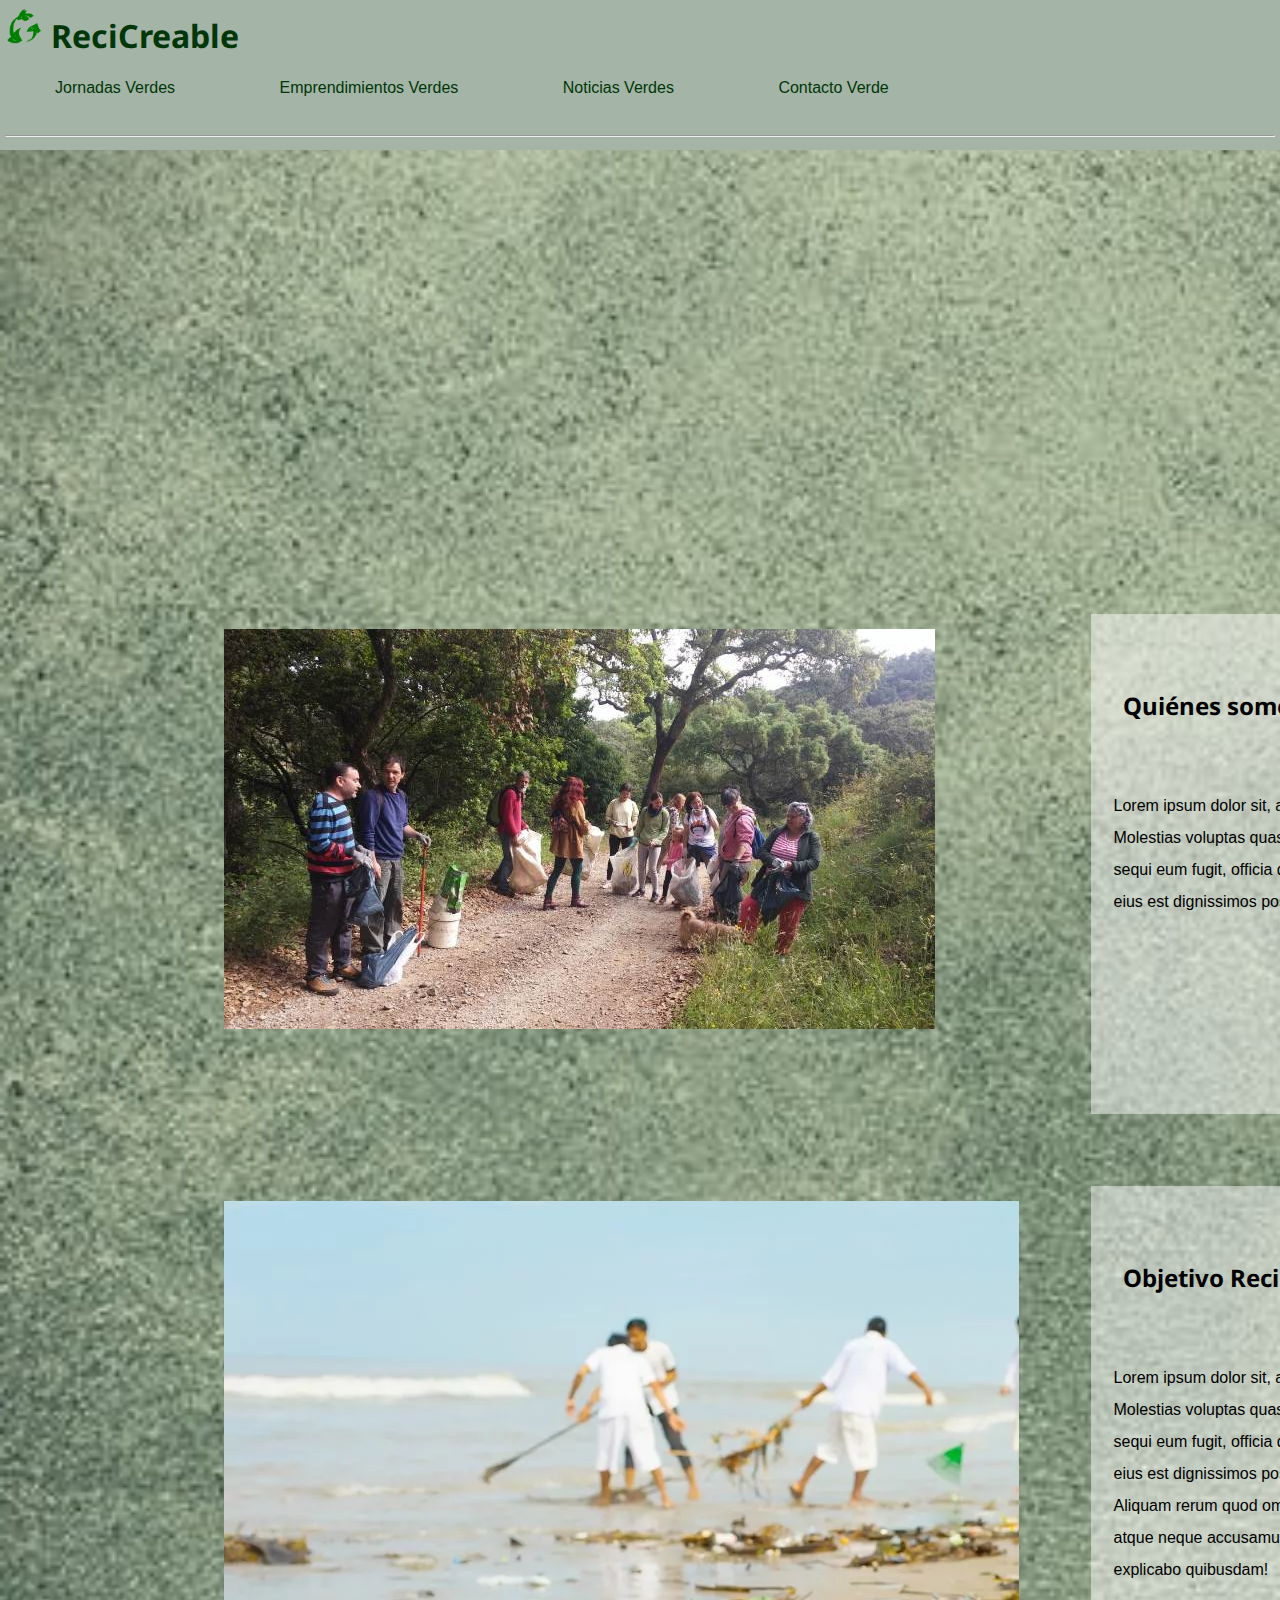
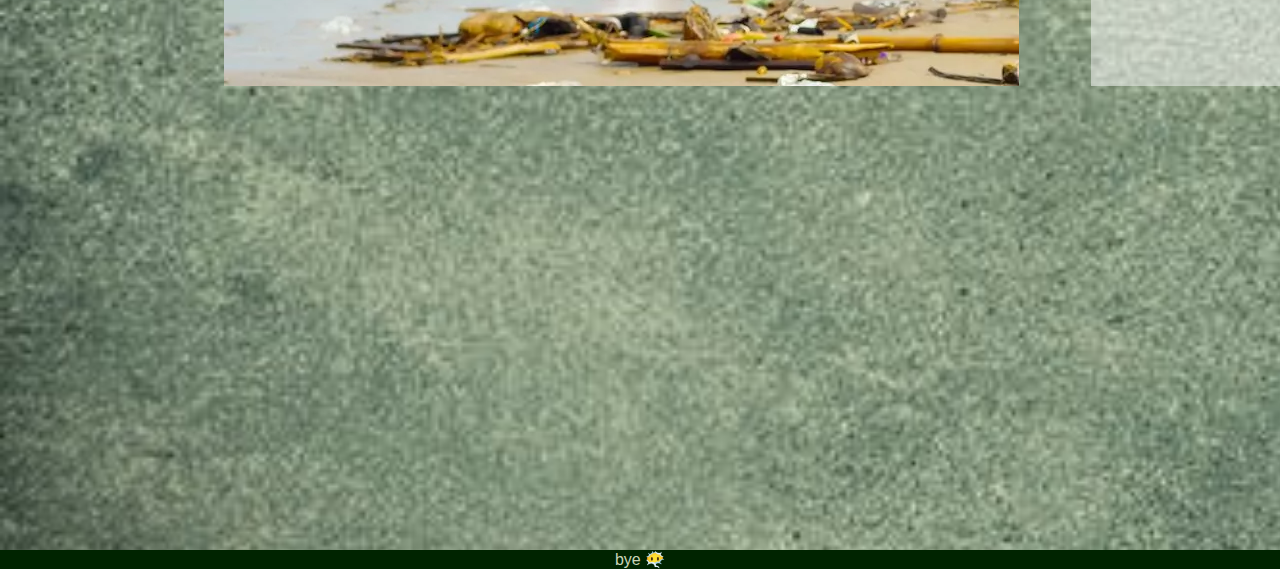
<file: index.html>
<!DOCTYPE html>
<html lang="en">
<head>
    <meta charset="UTF-8">
    <meta name="viewport" content="width=device-width, initial-scale=1.0">
    <title>Home Page</title>
    <link rel="shortcut icon" href="./media/favicon_io/android-chrome-192x192.png" 
    <link rel="preconnect" href="https://fonts.googleapis.com">
    <link rel="preconnect" href="https://fonts.googleapis.com">
    <link rel="preconnect" href="https://fonts.gstatic.com" crossorigin>
    <link href="https://fonts.googleapis.com/css2?family=Barlow:ital,wght@0,200;0,300;1,500&family=Noto+Sans:ital@1&family=Playpen+Sans:wght@300;500&display=swap" rel="stylesheet">
</head>
<body>
   
    
    <header>
        
        <img src="./media/dibujo2-removebg-preview.png" alt="logo reciclaje" width="40px">
        <h1 class="pageTitle">ReciCreable</h1>
     <nav>
        <ul class="menu">
            <li class="a"> <a href="./pages/jornadasV.html">Jornadas Verdes</a></li>
            <li> <a href="./pages/emprendimientosV.html">Emprendimientos Verdes</a></li>
            <li> <a href="./pages/noticiasV.html">Noticias Verdes</a></li>
            <li> <a href="./pages/contacto.html">Contacto Verde</a></li>
        </ul>
    </nav>
        <br>
        <hr>
        <br>
    </header>
    <main>
        <section class="imagen">
            <img src="./media/Limpiando-Cortegana01.jpg" alt="">
        </section>

        <section class="parrafo">
            <h2>Quiénes somos</h2>
            <p class="texto"> Lorem ipsum dolor sit, amet consectetur adipisicing elit. Molestias voluptas quasi ab aliquam ducimus repellendus, sequi eum fugit, officia quae culpa nam provident voluptatum eius est dignissimos possimus, recusandae modi fuga at. </p>
        </section>

        <section class="imagen">
            <img src="./media/People-cleaning-trash.webp" alt="">
        </section>
        <section class="parrafo">
            <h2>Objetivo ReciCreable</h2>
            <p class="texto"> Lorem ipsum dolor sit, amet consectetur adipisicing elit. Molestias voluptas quasi ab aliquam ducimus repellendus, sequi eum fugit, officia quae culpa nam provident voluptatum eius est dignissimos possimus, recusandae modi fuga at. Aliquam rerum quod omnis necessitatibus velit, fugiat cum, atque neque accusamus deserunt repellendus non, illum porro explicabo quibusdam!</p>
        </section>
    </main>
<footer>
    <p class="fCont">
         bye 😶‍🌫️
    </p>
</footer>
<link rel="stylesheet" href="./css/style.css">
</body>
</html>
</file>
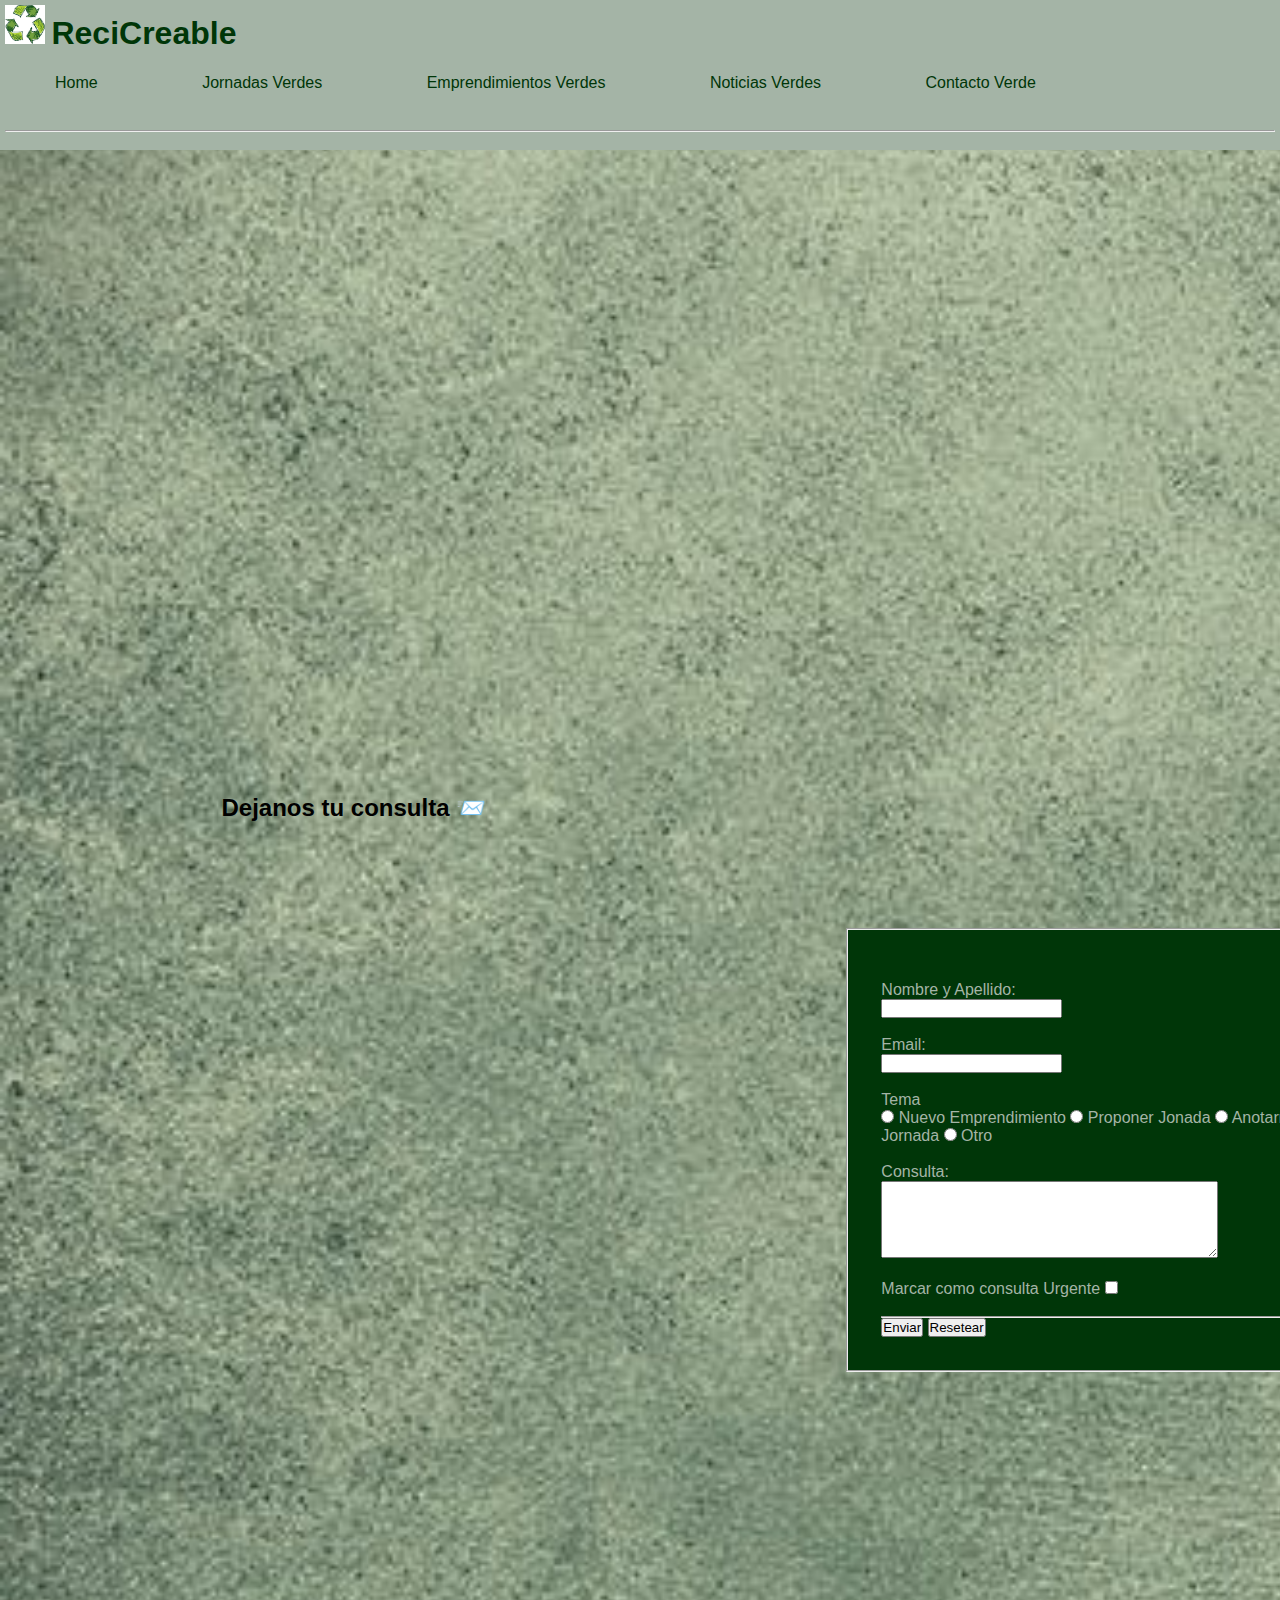
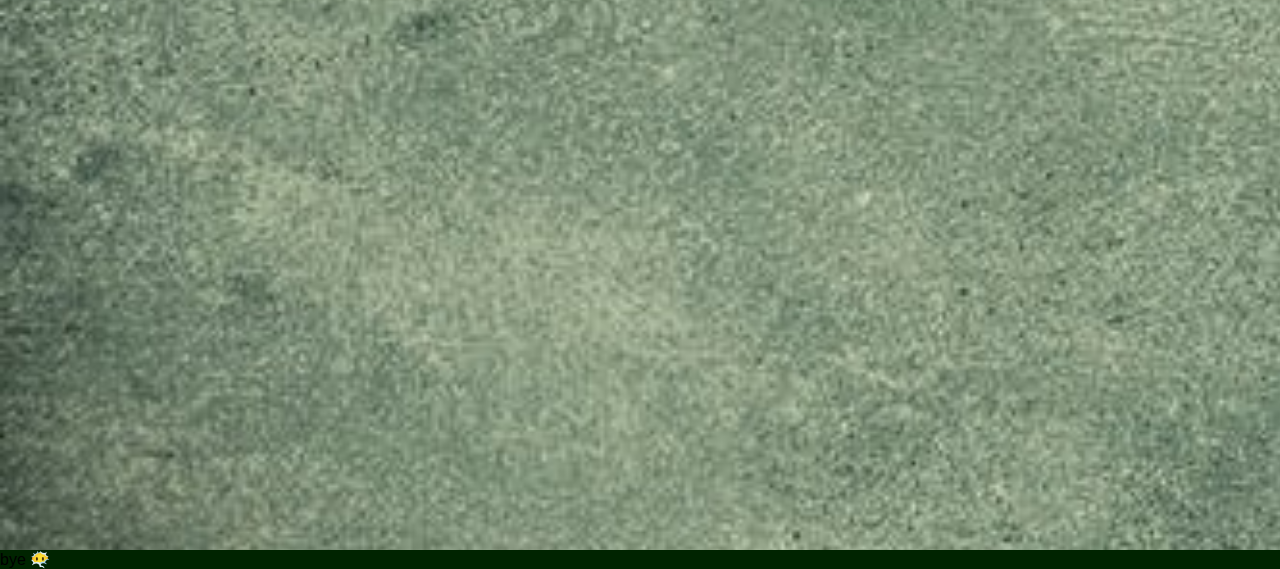
<file: pages/contacto.html>
<!DOCTYPE html>
<html lang="en">
<head>
    <meta charset="UTF-8">
    <meta name="viewport" content="width=device-width, initial-scale=1.0">
    <title>Contacto</title>
</head>
<body>
    <link rel="stylesheet" href="../css/style.css">
    <header>
        <img src="../media/logorec1.jpg" alt="logo reciclaje" width="40px">
        <h1 class="pageTitle">ReciCreable</h1>
        
        <br>
        <nav>
            <ul class="menu">
                <li class="a"> <a href="../index.html">Home</a></li>
                <li class="a"> <a href="./jornadasV.html">Jornadas Verdes</a></li>
                <li> <a href="./emprendimientosV.html">Emprendimientos Verdes</a></li>
                <li> <a href="./noticiasV.html">Noticias Verdes</a></li>
                <li> <a href="./contacto.html">Contacto Verde</a></li>
            </ul>
        </nav>
        <br>
        <hr>
        <br>
    </header>
    <main>
        <h2>Dejanos tu consulta 📨</h2>
        <form id="formulario" action="Formulario">
        
        <fieldset id="recuadro">
          
            <div>
                <br>
                <label for="Nombre">Nombre y Apellido:</label>
                <br>
                <input type="text" name="Nombre" maxlength="50">
            </div>
            <div>
                <br>
                <label for="Email">Email:</label>
                <br>
                <input type="email" name="Email" maxlength="50" required>
            </div>
            <div>
                
                <br>
                <label for="Tema">Tema</label>
                <br>
                <input type="radio"name="Tema" value="Emprendimiento">  Nuevo Emprendimiento  
                <input type="radio"name="Tema" value="Proponer">  Proponer Jonada  
                <input type="radio"name="Tema" value="Anotarme">  Anotarme a Jornada  
                <input type="radio"name="Tema" value="Otro">  Otro  
            </div>
            <div>
                <br>
                <label for="Consulta">Consulta:</label>
                <br>
                <!-- busqué cómo hacerlo...no lo vimos en clase no??-->
                <textarea id="Consulta" name="Consulta" rows="5" cols="40" required></textarea>
            </div>
             <!-- quería ponerlos centrados debro del cuadrado pero no sé cómo-->
            <div class="botonesenvio">
                <br>
                <label for="Urgente">  Marcar como consulta Urgente</label>
                <input type="checkbox" name="Urgente">
            </div>
            
            <br>
            <hr>
        
            <input type="submit"value="Enviar">
            <input type="reset"value="Resetear">
        
        </fieldset>
    </form></main>
    <footer>
        bye 😶‍🌫️
    </footer>
</body>
</html>
</file>
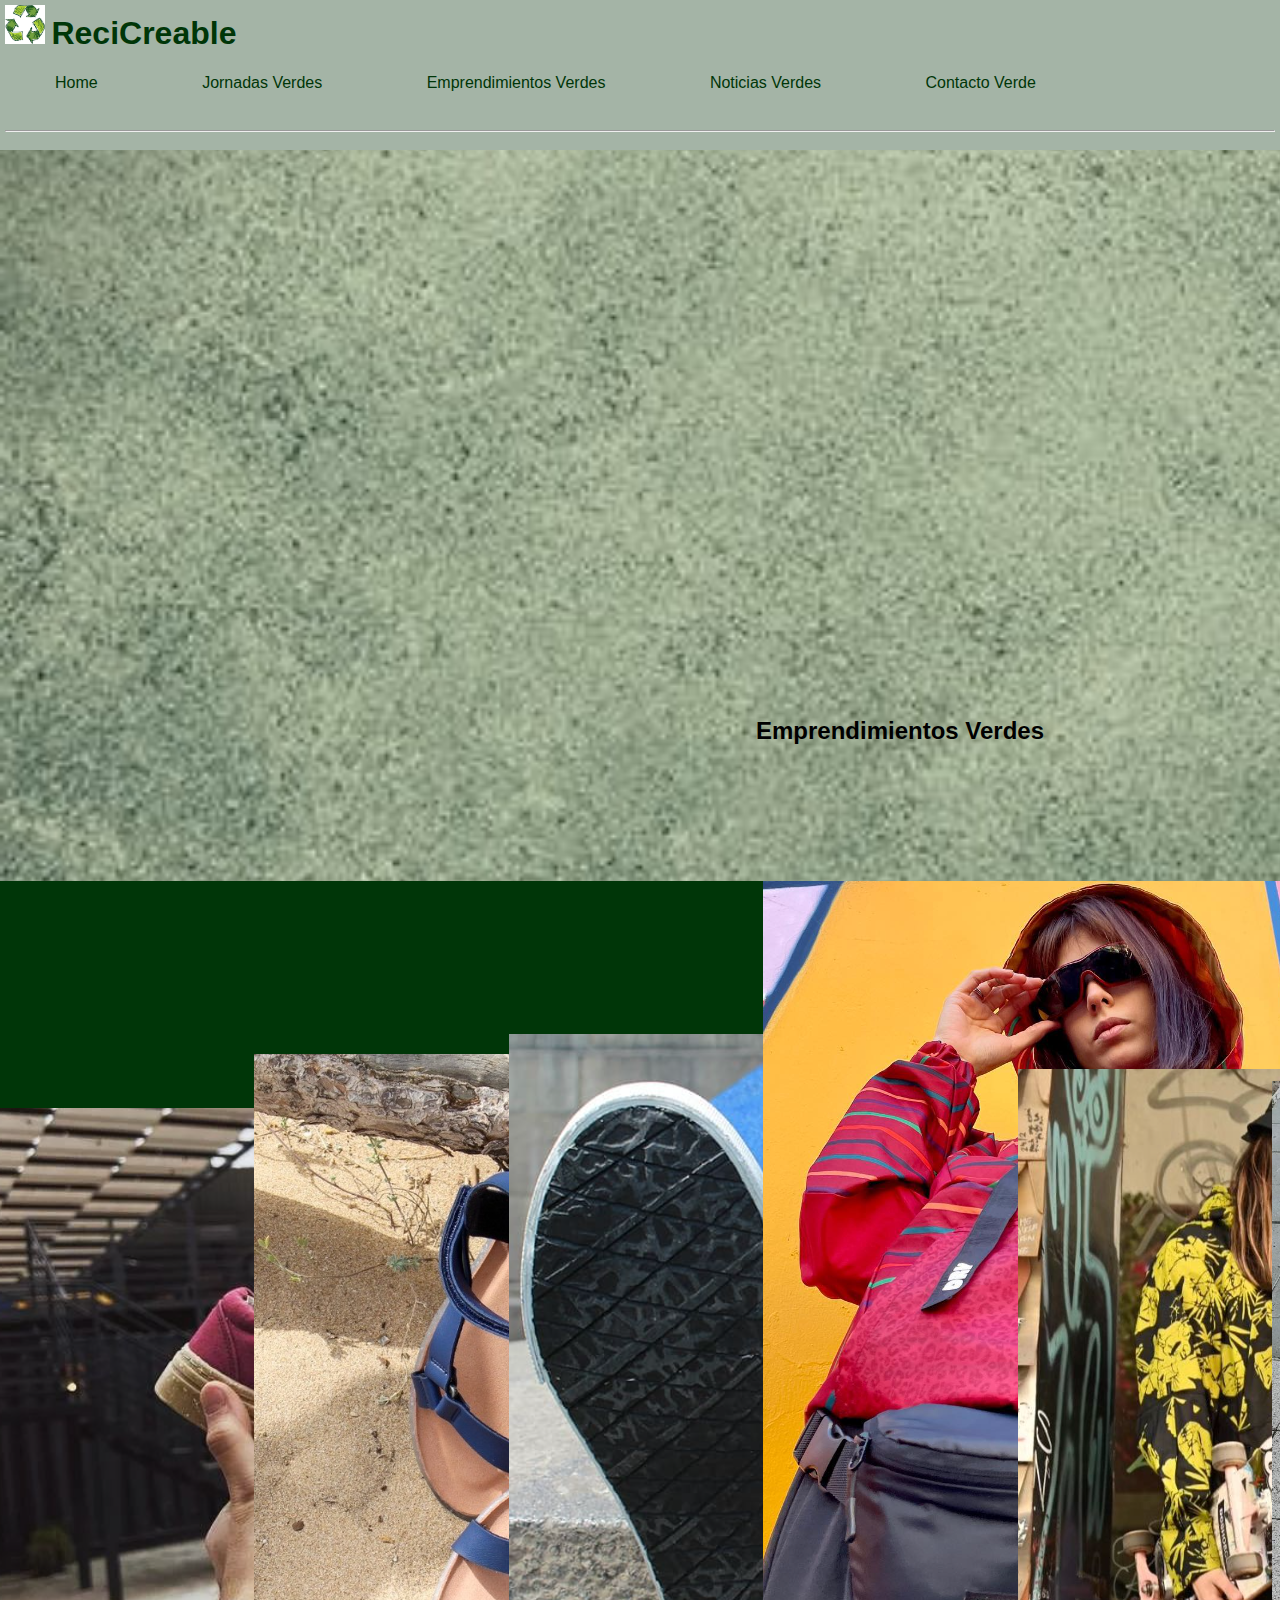
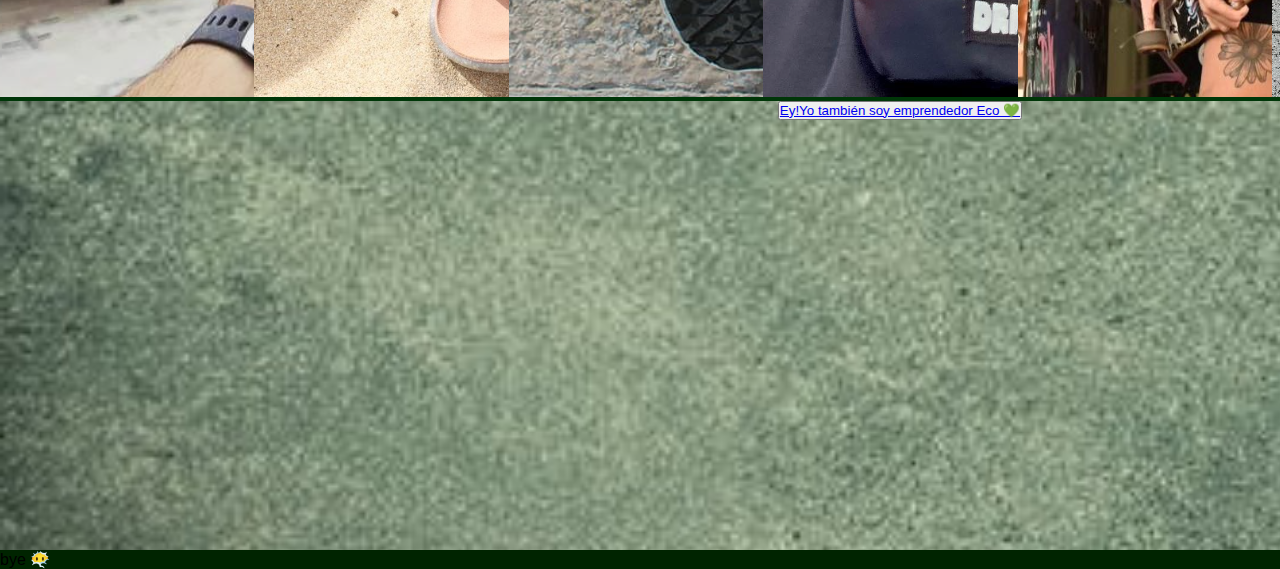
<file: pages/emprendimientosV.html>
<!DOCTYPE html>
<html lang="en">
<head>
    <meta charset="UTF-8">
    <meta name="viewport" content="width=device-width, initial-scale=1.0">
    <title>Emprendimientos</title>
</head>
<body>
    <link rel="stylesheet" href="../css/style.css">
    <header>
        <img src="../media/logorec1.jpg" alt="logo reciclaje" width="40px">
        <h1 class="pageTitle">ReciCreable</h1>
        
        <br>
        <nav>
            <nav>
                <ul class="menu">
                    <li class="a"> <a href="../index.html">Home</a></li>
                    <li class="a"> <a href="./jornadasV.html">Jornadas Verdes</a></li>
                    <li> <a href="./emprendimientosV.html">Emprendimientos Verdes</a></li>
                    <li> <a href="./noticiasV.html">Noticias Verdes</a></li>
                    <li> <a href="./contacto.html">Contacto Verde</a></li>
                </ul>
            </nav>
        </nav>
        <br>
        <hr>
        <br>
        
    </header>
    <main>
    <h2>Emprendimientos Verdes</h2>
    
       <!-- Esto va a ser un grid-->

    <section class="galeriaEmprendedora">
        <div class="emprendimientos">
            <a href="https://www.instagram.com/xinca_eco_shoes/?hl=en" target ="_blank"> <img src="../media/xinca.png" alt="Recicled Shoes instagram link"></a>
        </div>

        <div class="emprendimientos">
            <a href="https://www.instagram.com/recykers/?hl=en" target ="_blank"><img src="../media/recykers.png" alt="recycled sandals instagram link"></a>
        </div>
        <div class="emprendimientos">
            <a href="https://www.instagram.com/estoyeco/" target ="_blank"><img src="../media/EstoyEco.png" alt="estoy eco, zapatillas de ruedas, instagram link"></a>
        </div>
        <div class="emprendimientos">
            <a href="https://www.instagram.com/d.r.y.coats/?hl=en" target ="_blank"><img src="../media/dry.png" alt="D.R.Y Coats, ropa de lluvia con paraguas reciclados, instagram link"></a>
        </div>
        <div class="emprendimientos">
            <a href="https://www.instagram.com/cazaparaguas/?hl=en" target ="_blank"> <img src="../media/cazaparaguas.png" alt="ropa de lluvia con paraguas reciclados, instagram link"></a>
        </div>
        <div class="emprendimientos">
            <a href="https://www.instagram.com/ayamor.vintagestore/?hl=en"><img src="../media/ayamorVintage.png" alt="Ay amor, ropa reintegrada al mercado por peso, link a instagram"></a>
        </div>
</section>

</div>

  
    <button class="aContacto"><a href="contacto.html">Ey!Yo también soy emprendedor Eco 💚</a></button>
</main>
    <footer>
        bye 😶‍🌫️
    </footer>
</body>
</html>
</file>
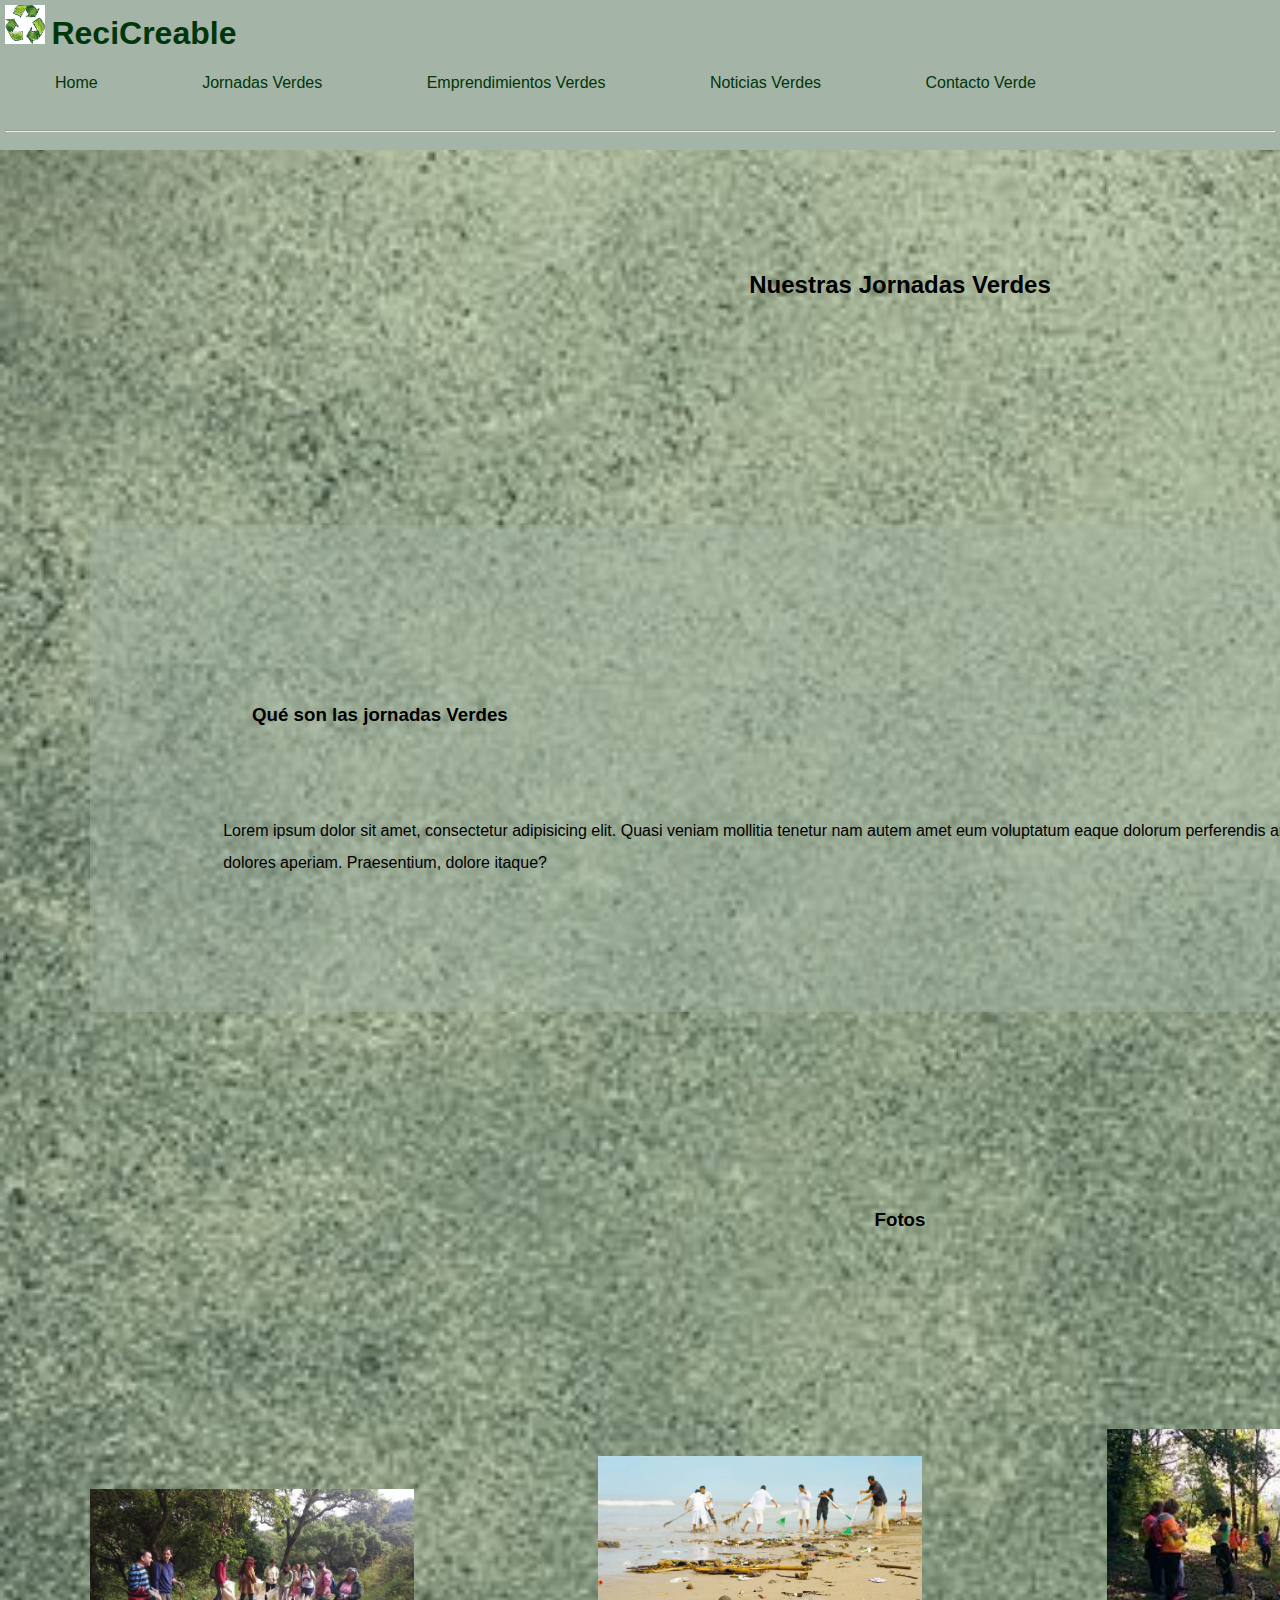
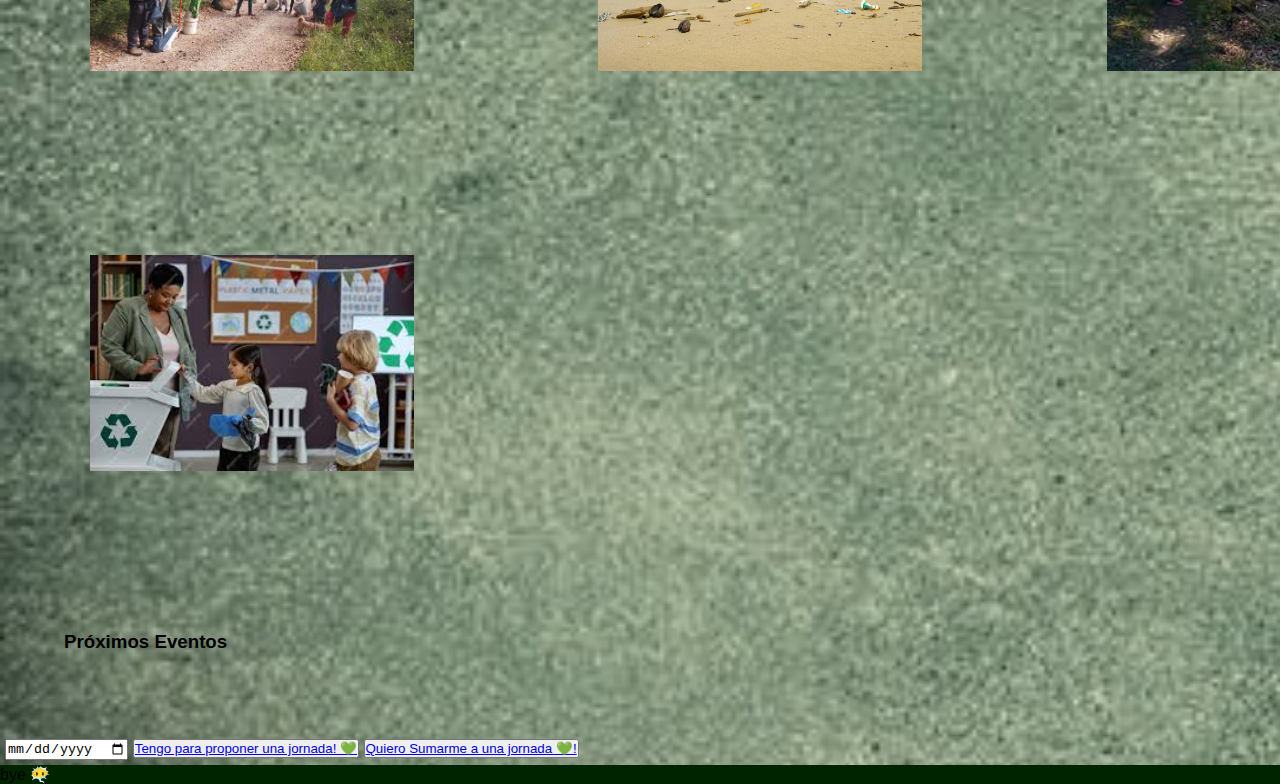
<file: pages/jornadasV.html>
<!DOCTYPE html>
<html lang="en">
<head>
    <meta charset="UTF-8">
    <meta name="viewport" content="width=device-width, initial-scale=1.0">
    <title>Jornadas</title>
</head>
<body>
    <link rel="stylesheet" href="../css/style.css">
    <header>
        <img src="../media/logorec1.jpg" alt="logo reciclaje" width="40px">
        <h1 class="pageTitle">ReciCreable</h1>
        
        <br>
        <nav>
            <ul class="menu">
                <li class="a"> <a href="../index.html">Home</a></li>
                <li class="a"> <a href="./jornadasV.html">Jornadas Verdes</a></li>
                <li> <a href="./emprendimientosV.html">Emprendimientos Verdes</a></li>
                <li> <a href="./noticiasV.html">Noticias Verdes</a></li>
                <li> <a href="./contacto.html">Contacto Verde</a></li>
            </ul>
        </nav>
        <br>
        <hr>
        <br>
    </header>
    <main>
<h2>Nuestras Jornadas Verdes</h2>
<section class="contenidoLeible">
<h3>Qué son las jornadas Verdes</h3>
<p class="texto">Lorem ipsum dolor sit amet, consectetur adipisicing elit. Quasi veniam mollitia tenetur nam autem amet eum voluptatum eaque dolorum perferendis animi molestias magnam doloribus impedit, dolores aperiam. Praesentium, dolore itaque?</p>
</section>
<!--Acaso todas van a tener grid? 😅-->
<h3>Fotos</h3>
<div>
<img class="imagesjornadas" src="../media/Limpiando-Cortegana01.jpg" alt="Limpiando Rio">
<img class="imagesjornadas" src="../media/People-cleaning-trash.webp" alt="Limpieza">
<img class="imagesjornadas" src="../media/images (1).jpg" alt="Voluntariaditos">
<img class="imagesjornadas" src="../media/images (2).jpg" alt="Clase reciclaje">
</div>
</main>
<aside>
<h3>Próximos Eventos</h3>
<div class="accionesEventos">
<input type="date" name="calendar" id="CalendarioEventos">
<button class="aContacto"><a href="contacto.html">Tengo para proponer una jornada! 💚</a></button>
<button class="aContacto"><a href="contacto.html">Quiero Sumarme a una jornada 💚!</a></button>
</div>
</aside>
<footer>
    bye 😶‍🌫️
</footer>
</body>
</html>
</file>
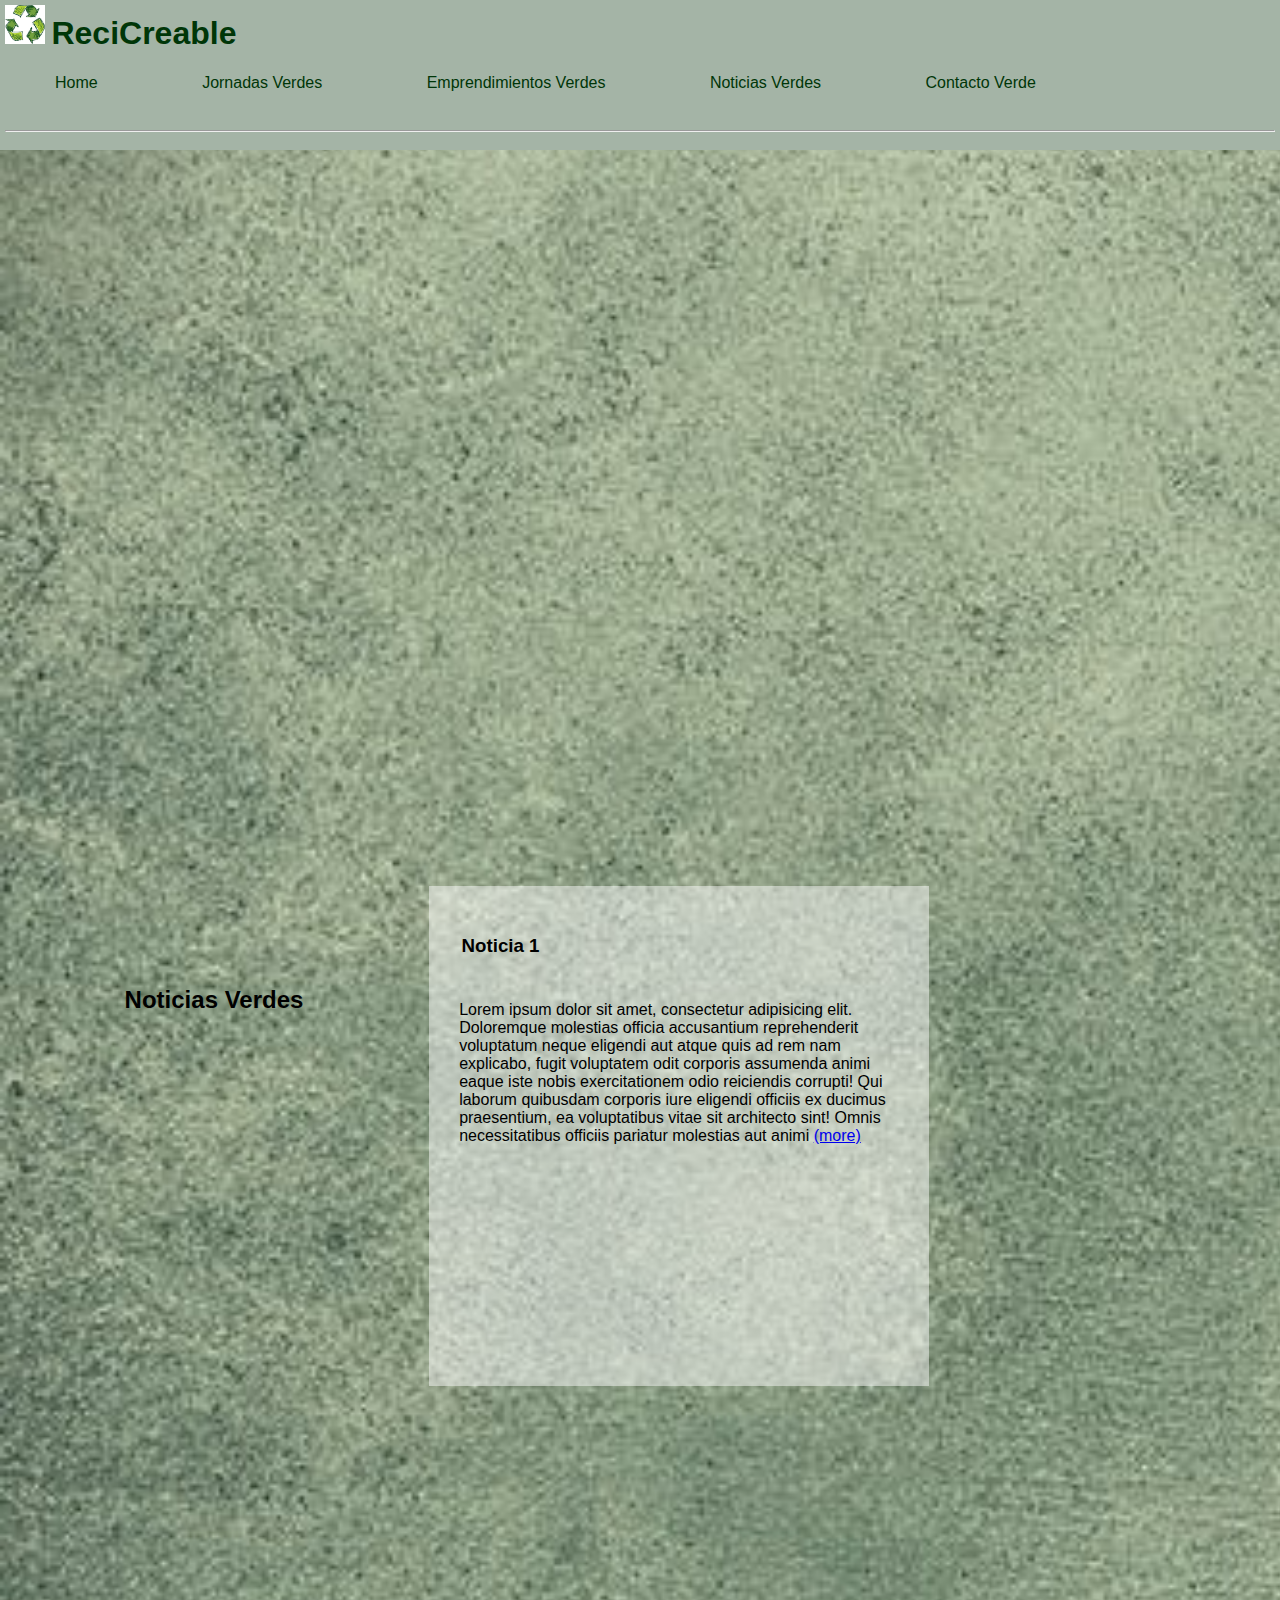
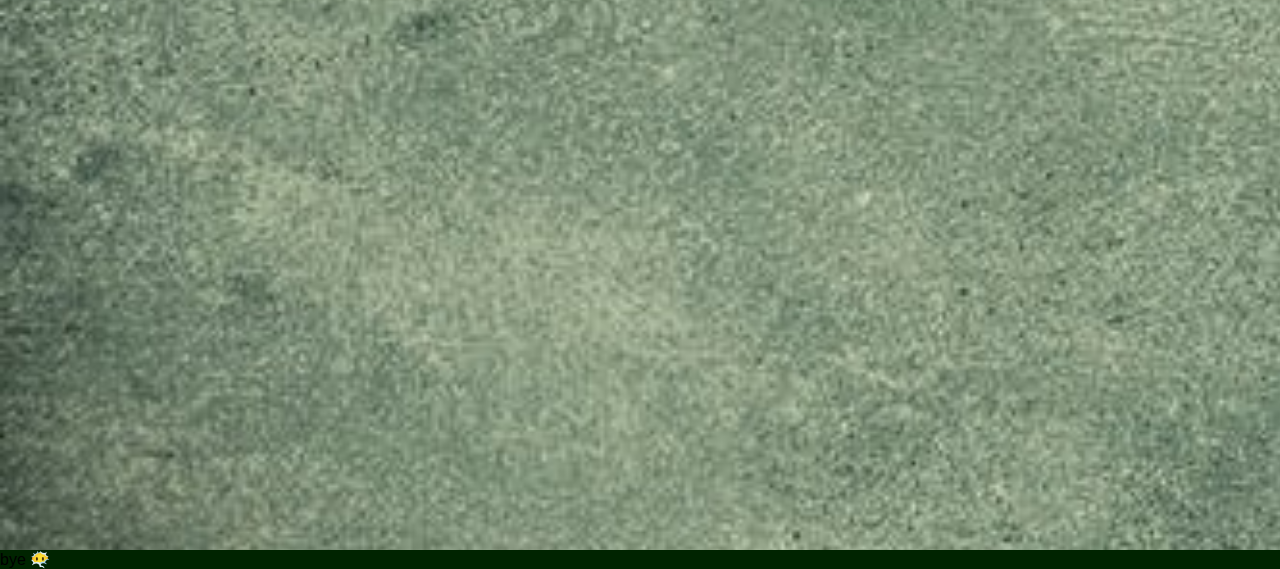
<file: pages/noticiasV.html>
<!DOCTYPE html>
<html lang="en">
<head>
    <meta charset="UTF-8">
    <meta name="viewport" content="width=device-width, initial-scale=1.0">
    <title>Noticias</title>
</head>
<body>
    <link rel="stylesheet" href="../css/style.css">
    <header>
        <img src="../media/logorec1.jpg" alt="logo reciclaje" width="40px">
        <h1 class="pageTitle">ReciCreable</h1>
        
        <br>
        
        <nav>
            <ul class="menu">
                <li class="a"> <a href="../index.html">Home</a></li>
                <li class="a"> <a href="./jornadasV.html">Jornadas Verdes</a></li>
                <li> <a href="./emprendimientosV.html">Emprendimientos Verdes</a></li>
                <li> <a href="./noticiasV.html">Noticias Verdes</a></li>
                <li> <a href="./contacto.html">Contacto Verde</a></li>
            </ul>
        </nav>
        
        <br>
        <hr>
        <br>
    </header>
    <main>
        <h2>Noticias Verdes</h2>

        <div class="parrafo">
            <h3 class="Título Noticia">Noticia 1</h3>
                <article class="ExtractoNoticia">Lorem ipsum dolor sit amet, consectetur adipisicing elit. Doloremque molestias officia accusantium reprehenderit voluptatum neque eligendi aut atque quis ad rem nam explicabo, fugit voluptatem odit corporis assumenda animi eaque iste nobis exercitationem odio reiciendis corrupti! Qui laborum quibusdam corporis iure eligendi officiis ex ducimus praesentium, ea voluptatibus vitae sit architecto sint! Omnis necessitatibus officiis pariatur molestias aut animi <a href="http://">(more)</a></article>
<!-- estos more representan que se podía ir a leer mas. CAMBIAR LOS P POR ARTICLES -->
        <div class="Videonoticias">
            <iframe width="560" height="315" src="https://www.youtube.com/embed/cMexUozWeBI?si=WDRUSQqSeWrl-0rI" title="YouTube video player" frameborder="0" allow="accelerometer; autoplay; clipboard-write; encrypted-media; gyroscope; picture-in-picture; web-share" allowfullscreen></iframe>
        </div>
        <br>
        <h3 class="Título Noticia">Noticia 2</h3>
            <article class="ExtractoNoticia">Lorem ipsum dolor sit amet, consectetur adipisicing elit. Doloremque molestias officia accusantium reprehenderit voluptatum neque eligendi aut atque quis ad rem nam explicabo, fugit voluptatem odit corporis assumenda animi eaque iste nobis exercitationem odio reiciendis corrupti! Qui laborum quibusdam corporis iure eligendi officiis ex ducimus praesentium, ea voluptatibus vitae sit architecto sint! Omnis necessitatibus officiis pariatur molestias aut animi <a href="http://">(more)</a></article>
        <br>
        <h3 class="Título Noticia">Noticia 3</h3>
            <article class="ExtractoNoticia">Lorem ipsum dolor sit amet, consectetur adipisicing elit. Doloremque molestias officia accusantium reprehenderit voluptatum neque eligendi aut atque quis ad rem nam explicabo, fugit voluptatem odit corporis assumenda animi eaque iste nobis exercitationem odio reiciendis corrupti! Qui laborum quibusdam corporis iure eligendi officiis ex ducimus praesentium, ea voluptatibus vitae sit architecto sint! Omnis necessitatibus officiis pariatur molestias aut animi <a href="http://">(more)</a></article>
        
        <h3 class="Título Noticia">Noticia 3</h3>   
            <article class="ExtractoNoticia">Lorem ipsum dolor sit amet, consectetur adipisicing elit. Doloremque molestias officia accusantium reprehenderit voluptatum neque eligendi aut atque quis ad rem nam explicabo, fugit voluptatem odit corporis assumenda animi eaque iste nobis exercitationem odio reiciendis corrupti! Qui laborum quibusdam corporis iure eligendi officiis ex ducimus praesentium, ea voluptatibus vitae sit architecto sint! Omnis necessitatibus officiis pariatur molestias aut animi <a href="http://">(more)</a></article>
        </div>

        <!-- voy a cambiar el idioma de google para qe me aparezca en español pero por ahora...-->
        <iframe src="https://www.google.com/maps/embed?pb=!1m16!1m12!1m3!1d31235.843976504573!2d-58.47748413092973!3d-34.62277702126127!2m3!1f0!2f0!3f0!3m2!1i1024!2i768!4f13.1!2m1!1spuntos%20verdes!5e0!3m2!1sen!2sar!4v1705529919598!5m2!1sen!2sar" width="800" height="600"     style="border:0;" allowfullscreen="" loading="lazy" referrerpolicy="no-referrer-when-downgrade"></iframe>
    </main>
    <footer>
    bye 😶‍🌫️
    </footer>

</body>
</html>
</file>
<file: css/style.css>
/*General*/
    *{
        margin: 0;
        padding: 0;
        box-sizing: border-box;
        
        
    }
/*Shared through all pages*/
    /*HEADER*/
        header{
            padding:5px;
            background-color: #a4b4a6;
            height: 150px;
            color: #003608;
            }
        .pageTitle{
            color: 003608;
            font-family: 'Noto Sans', sans-serif;
            size: 10px;
            text-align: center;
            padding: 2px;
            display: inline-block;
        }

        nav{
            display: inline-flex;
            background-color: #a4b4a6;
            width: 50%;
            text-decoration: none;
            position: sticky;
            top: 20px;
            display: inline;
        }   
        .menu{
            background-color: #a4b4a6;
            align-content: center;
            left: 100px;
            right: 200px;
        }
      
        .menu li{
            display: inline-block;
            text-align: center;
            padding: 20px;
        }

        .menu li a{ 
            padding: 20px;
            color: #003608;
            margin: 10px;
            text-decoration: none;
            text-align: center;

        }
      
        
        .menu li a:hover{
            color: #cef9d4;
            border-radius: 15px;
            background-color: #828b92;
        }
       
        .menu li a:visited{
            color: rgb(78, 50, 50);
            background-color: #0ce410;
        }

    /*FOOTER*/ 
        footer{
            background-color: #002400;

        }
        .fCont{
            text-align: center;
            color: #C9D4B9;
        }

/*Content*/
    body{
        background-color: rgba(0, 0, 0, 10);
        background-image:url("/media/testgreencalm.jpg");        
        background-size: cover;
        font-family: 'Franklin Gothic Medium', 'Arial Narrow', Arial, sans-serif;
    }
    main{
        
       width: 1800px;
       height: 2000px;
       /*padding: 0.5rem;*/
       display: flex;
       justify-content: center;
       flex-wrap: wrap;
       align-content: center;
       flex-direction: row:
       
    }
    

    
    h2{
        line-height: 5;
        margin: 5%;
        font-family: 'Noto Sans', sans-serif;
    }
    h3{
        line-height: 3;
        margin: 5%;
        font-family: 'Noto Sans', sans-serif;
    }
    .texto{
        line-height: 2;
        margin: 3%;
    }
    .contenidoLeible{
        background-color: hsla(127, 10%, 67%, 0.438);
        margin: 5%;
        padding: 5%;
        display: flexbox;
    }
    .ExtractoNoticia{
        margin: 4%;
        padding: 0.5%;
        border: #003608 ;
       
    }
    .Videonoticias{
        /*La verdad que ni idea me queda o sepaardo de todo niiii idea lo odio pensando en sacar el video pero tiene sentido una página de noticias con videos: la gente no lee */
        border: 1px black;
        margin: 15%;
        padding: 5px;
    }
    .imagesjornadas {
        width: 18%;
        margin: 5%;
    }
    /*página contacto*/
    #formulario{
        align-items: center;
        margin: 15%;
        border: 2;
        background-color: #003608;
        color: #a4b4a6;
    }
    #recuadro{
        padding: 6%;
    }
    .botonesenvio{
        align-items: center;
    }
   
    
    /*página noticia?*/
    .parrafo{
        padding: 8px;
        width: 500px;
        height: 500px;
        overflow: auto;
        margin: 2%;
        /*display: inline-block;*/
        background-color: rgba(249, 249, 249, 0.5);
    
       
    }
    .imagen{
        padding: 15px;
        width: 45%;
        height: 500px;
        overflow: hidden;
        margin: 2%;
        display: inline-block;
        left: auto;
    
       
    }
    /*página Eventos*/
    .accionesEventos{
        display: inline-block;
        margin: 5px;
        
    }
    /*página Emprendimientos*/
        .galeriaEmprendedora{
        width: 20000px;
        height: max-content;
        background-color: #003608;
        display: flexbox;
        justify-content: row;
        align-items: center;
        flex-wrap: wrap;
        }

        .emprendimientos{
            display:inline-flex;
            width: 250px;
        }
</file>
